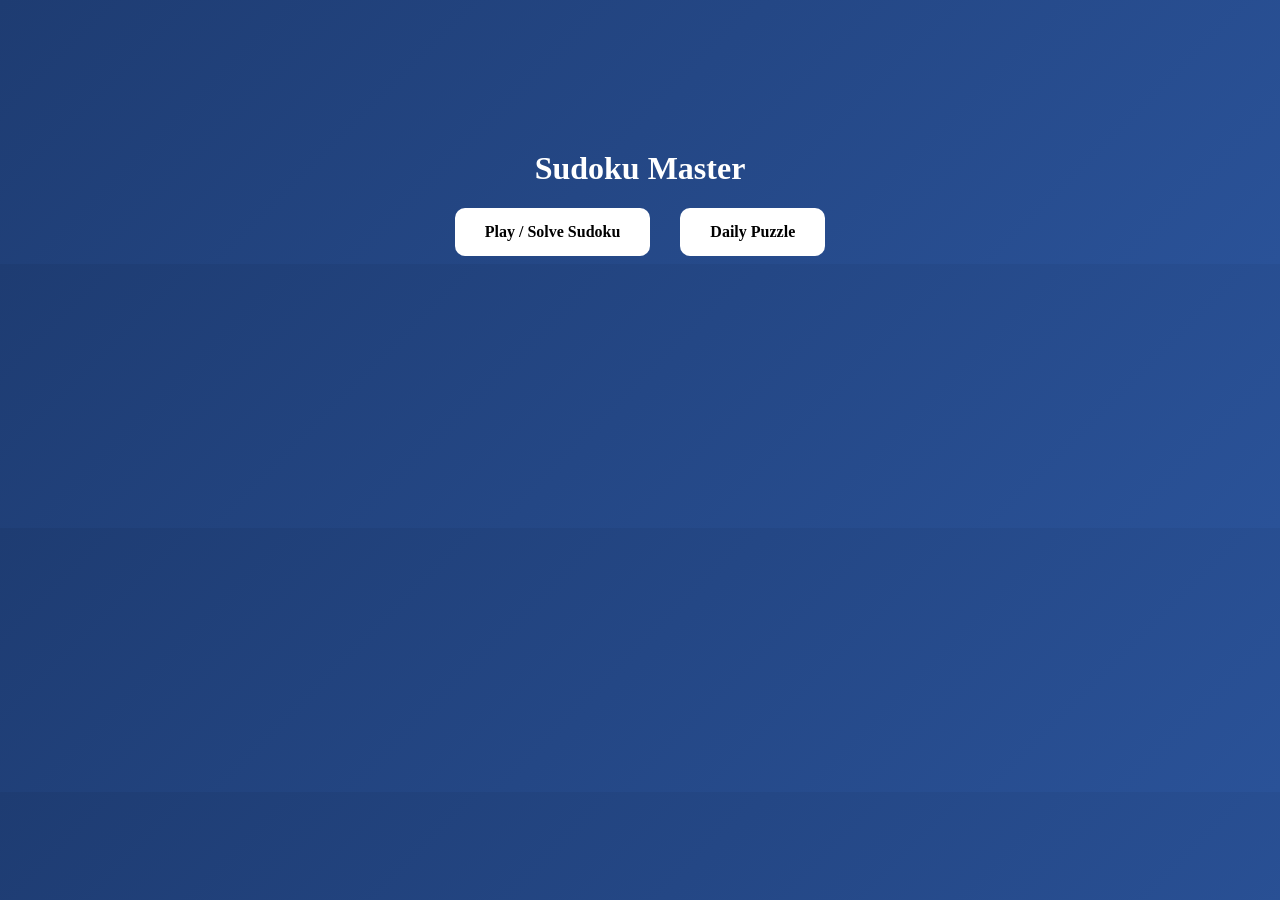
<file: sudoku-app/index.html>
<!DOCTYPE html>
<html>
<head>
<title>Sudoku Master</title>
<link rel="stylesheet" href="css/style.css">
</head>

<body>

<div class="container">

<h1>Sudoku Master</h1>

<div class="menu">

<a href="solver.html" class="btn">Play / Solve Sudoku</a>

<a href="daily.html" class="btn">Daily Puzzle</a>

</div>

</div>

</body>
</html>
</file>
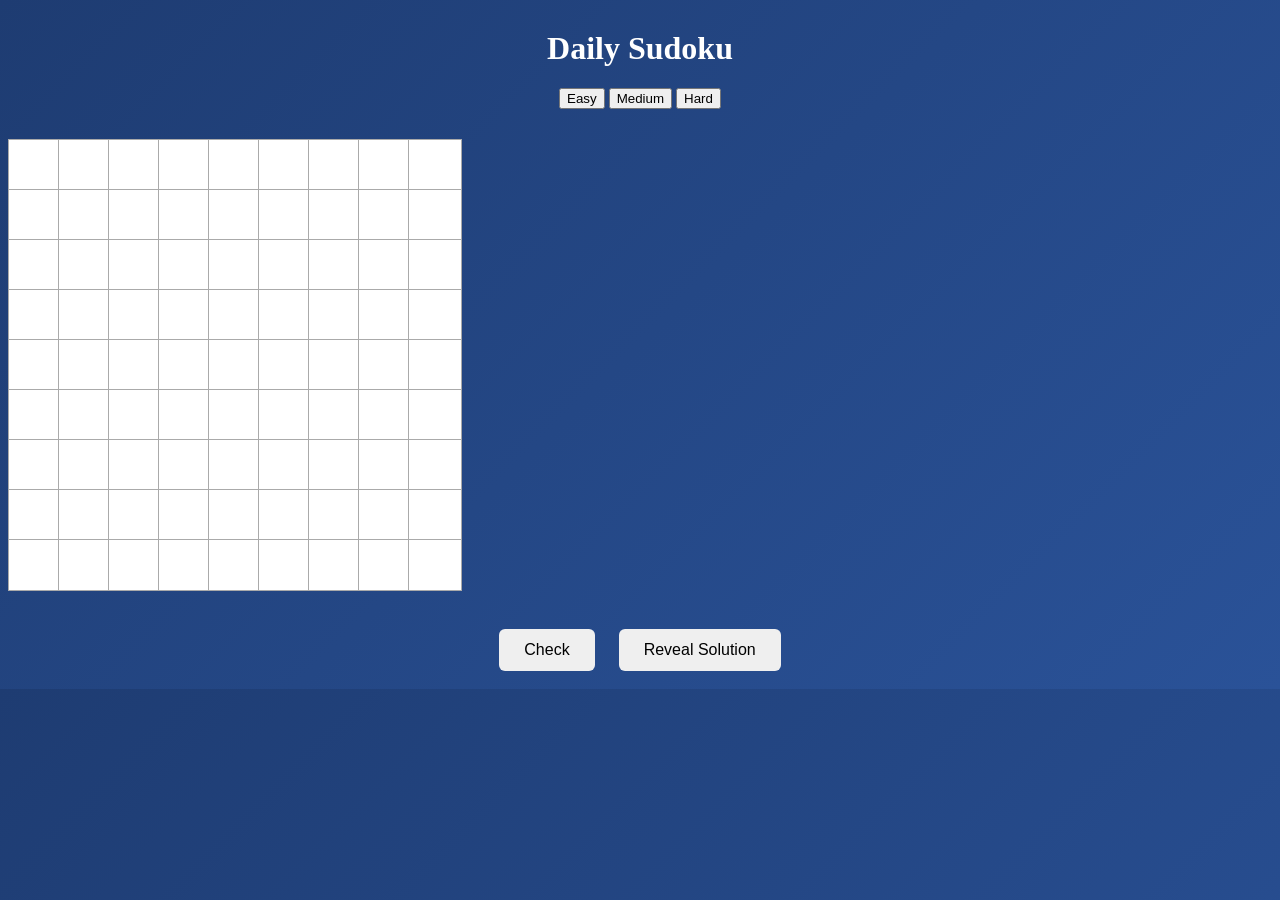
<file: sudoku-app/daily.html>
<!DOCTYPE html>
<html>
<head>
<title>Daily Sudoku</title>
<link rel="stylesheet" href="css/style.css">
</head>

<body>

<h1>Daily Sudoku</h1>

<div class="difficulty">

<button onclick="loadPuzzle('easy')">Easy</button>
<button onclick="loadPuzzle('medium')">Medium</button>
<button onclick="loadPuzzle('hard')">Hard</button>

</div>

<div id="board"></div>

<div class="controls">
<button onclick="checkSolution()">Check</button>
<button onclick="solveSudoku()">Reveal Solution</button>
</div>

<script src="js/daily.js"></script>

</body>
</html>
</file>
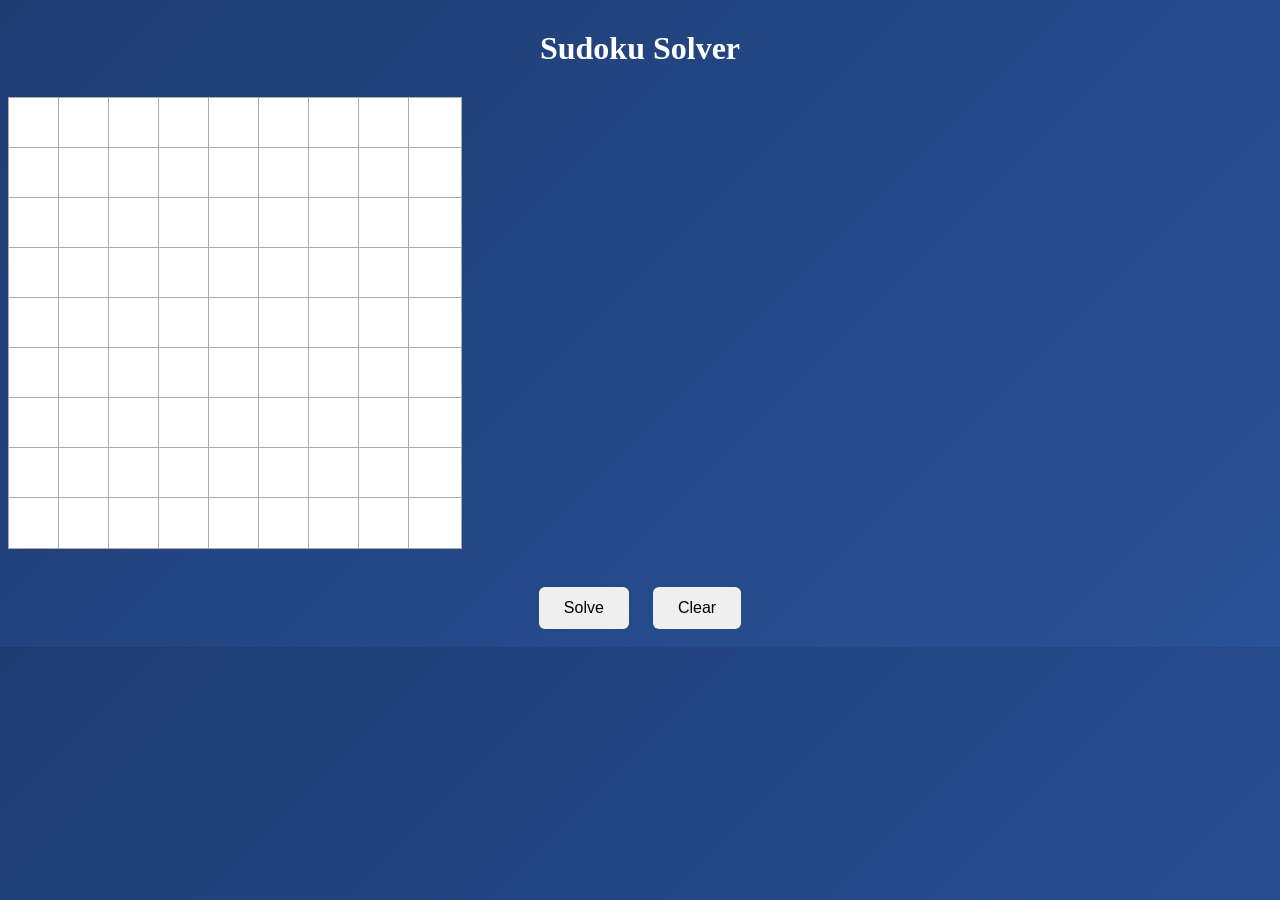
<file: sudoku-app/solver.html>
<!DOCTYPE html>
<html>
<head>
<title>Sudoku Solver</title>
<link rel="stylesheet" href="css/style.css">
</head>

<body>

<h1>Sudoku Solver</h1>

<div id="board"></div>

<div class="controls">
<button onclick="solveSudoku()">Solve</button>
<button onclick="clearBoard()">Clear</button>
</div>

<script src="js/solver.js"></script>

</body>
</html>
</file>
<file: sudoku-app/css/style.css>
body{

font-family: 'Segoe UI';
background: linear-gradient(135deg,#1e3c72,#2a5298);
color:white;
text-align:center;

}

h1{
margin-top:30px;
}

.container{
margin-top:150px;
}

.menu{
display:flex;
justify-content:center;
gap:30px;
}

.btn{
background:white;
color:black;
padding:15px 30px;
border-radius:10px;
text-decoration:none;
font-weight:bold;
transition:0.3s;
}

.btn:hover{
transform:scale(1.1);
}

#board{

margin:30px auto;
display:grid;
grid-template-columns:repeat(9,50px);
grid-template-rows:repeat(9,50px);

}

#board input{

width:48px;
height:48px;
font-size:20px;
text-align:center;
border:1px solid #aaa;

}

.controls button{

padding:12px 25px;
margin:10px;
border:none;
border-radius:6px;
cursor:pointer;
font-size:16px;

}

.controls button:hover{
transform:scale(1.05);
}
</file>
